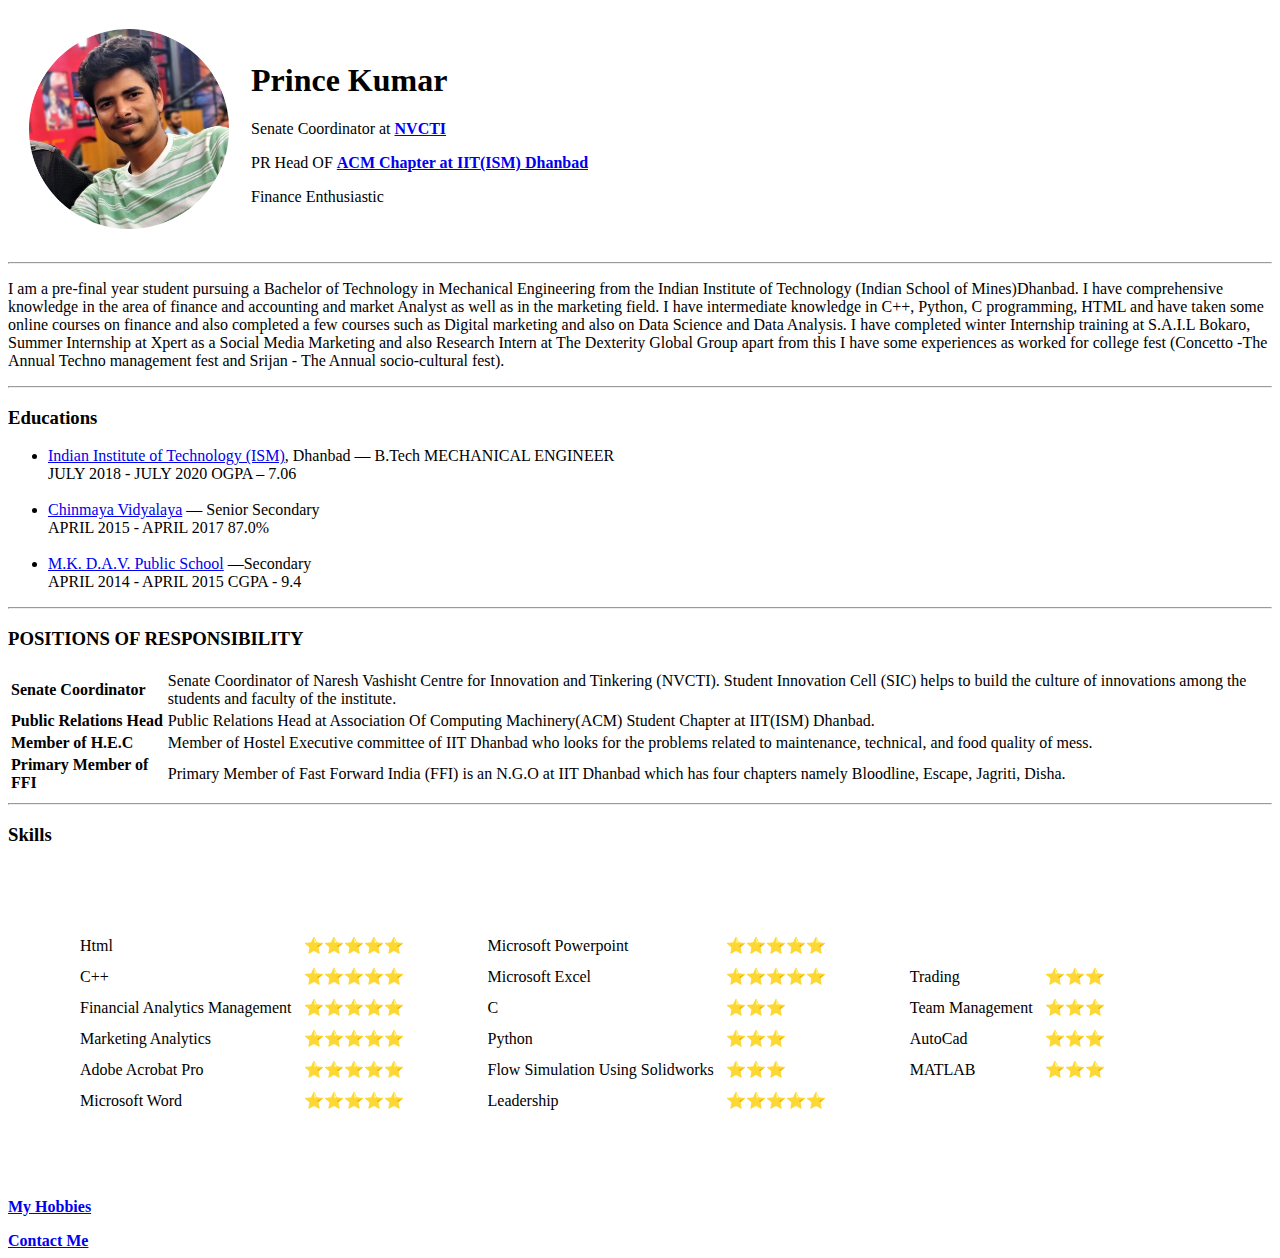
<file: index.html>
<!DOCTYPE html>
<html lang="en" dir="ltr">

<head>
  <meta charset="utf-8">
  <title>Prince's Personal Site</title>
</head>

<body>
  <table cellspacing="20">
    <tr>
      <td><img src="image/pk.png" widht="200" height="200" alt="Prince's profile picture"></td>
      <td>
        <h1>Prince Kumar</h1>

        <p>Senate Coordinator at <strong> <a href="https://www.facebook.com/nvcti/"> NVCTI</a></strong><br>
        <p>PR Head OF <strong> <a href="http://iitism.acm.org/">ACM Chapter at IIT(ISM) Dhanbad</a></strong></p>
        <p>Finance Enthusiastic</p>
      </td>
    </tr>
  </table>
  <hr>
  <p>I am a pre-final year student pursuing a Bachelor of Technology in Mechanical Engineering from the Indian Institute of Technology (Indian School of Mines)Dhanbad.
    I have comprehensive knowledge in the area of finance and accounting and market Analyst as well as in the marketing field. I have intermediate knowledge in C++, Python, C programming, HTML and have
    taken some online courses on finance and also completed a few courses such as Digital marketing and
    also on Data Science and Data Analysis. I have completed winter Internship training at S.A.I.L Bokaro, Summer Internship at Xpert as a Social Media Marketing and also Research Intern at
    The Dexterity Global Group apart from this I have some experiences as worked for college fest (Concetto -The Annual Techno management fest and Srijan - The Annual socio-cultural fest). </p>

  <hr>

  <h3>Educations</h3>
  <ul>
    <li><a href="https://www.iitism.ac.in/">Indian Institute of Technology (ISM)</a>,
      Dhanbad — B.Tech MECHANICAL ENGINEER <br> JULY 2018 - JULY 2020 OGPA – 7.06 </li><br>
    <li><a href="http://www.chinmayabokaro.org/">Chinmaya Vidyalaya</a> — Senior Secondary <br>
      APRIL 2015 - APRIL 2017 87.0%</li><br>
    <li><a href="http://mkdav.in/">M.K. D.A.V. Public School</a> —Secondary <br>
      APRIL 2014 - APRIL 2015 CGPA - 9.4</li>
  </ul>
  <hr>
  <h3>POSITIONS OF RESPONSIBILITY</h3>
  <table>
    <tr>
      <td><b>Senate Coordinator</b> </td>
      <td>Senate Coordinator of Naresh Vashisht Centre for Innovation and Tinkering (NVCTI). Student Innovation Cell (SIC) helps to build the culture of innovations among the students and faculty of the institute.</td>
    </tr>
    <tr>
      <td><b>Public Relations Head</b></td>
      <td>Public Relations Head at Association Of Computing Machinery(ACM) Student Chapter at IIT(ISM) Dhanbad.</td>
    </tr>
    <tr>
      <td><b>Member of H.E.C</b></td>
      <td>Member of Hostel Executive committee of IIT Dhanbad who looks for the problems related to maintenance, technical, and food quality of
        mess.</td>
    </tr>
    <tr>
      <td><b>Primary Member of FFI</b></td>
      <td>Primary Member of Fast Forward India (FFI) is an N.G.O at IIT Dhanbad which has four chapters namely Bloodline, Escape, Jagriti, Disha.</td>
    </tr>
  </table>
  <hr>
  <h3>Skills</h3>


  <table cellspacing="60">
    <tr>
      <td>
        <table cellspacing="10">
          <tr>
            <td>Html</td>
            <td>⭐⭐⭐⭐⭐</td>
          </tr>
          <tr>
            <td>C++</td>
            <td>⭐⭐⭐⭐⭐</td>
          </tr>
          <tr>
            <td>Financial Analytics
              Management</td>
            <td>⭐⭐⭐⭐⭐</td>
          </tr>
          <tr>
            <td>Marketing Analytics</td>
            <td>⭐⭐⭐⭐⭐</td>
          </tr>
          <tr>
            <td>Adobe Acrobat
              Pro
            </td>
            <td>⭐⭐⭐⭐⭐</td>
          </tr>
          <tr>
            <td>Microsoft Word </td>
            <td>⭐⭐⭐⭐⭐</td>
          </tr>
        </table>
      </td>
      <td>
        <table cellspacing="10">
          <tr>
            <td>Microsoft Powerpoint
            </td>
            <td>⭐⭐⭐⭐⭐</td>
          </tr>
          <tr>
            <td> Microsoft Excel </td>
            <td>⭐⭐⭐⭐⭐</td>
          </tr>
          <tr>
            <td>C
            </td>
            <td>⭐⭐⭐</td>
          </tr>
          <tr>
            <td>Python</td>
            <td>⭐⭐⭐</td>
          </tr>
          <tr>
            <td>Flow Simulation Using
              Solidworks
            </td>
            <td>⭐⭐⭐</td>
          </tr>

          <tr>
            <td>Leadership</td>
            <td>⭐⭐⭐⭐⭐</td>
          </tr>
        </table>
      </td>
      <td>
        <table cellspacing="10">
          <tr>
            <td>Trading</td>
            <td>⭐⭐⭐</td>
          </tr>
          <tr>
            <td>Team Management</td>
            <td>⭐⭐⭐</td>
          </tr>
          <tr>
            <td>AutoCad</td>
            <td>⭐⭐⭐</td>
          </tr>
          <tr>
            <td>MATLAB</td>
            <td>⭐⭐⭐</td>
          </tr>

        </table>
      </td>
    </tr>
  </table>










  <strong>
    <p><a href="hobbies.html">My Hobbies</a></p>
    <a href="Contact.html">Contact Me</a>
  </strong>

</body>

</html>
</file>
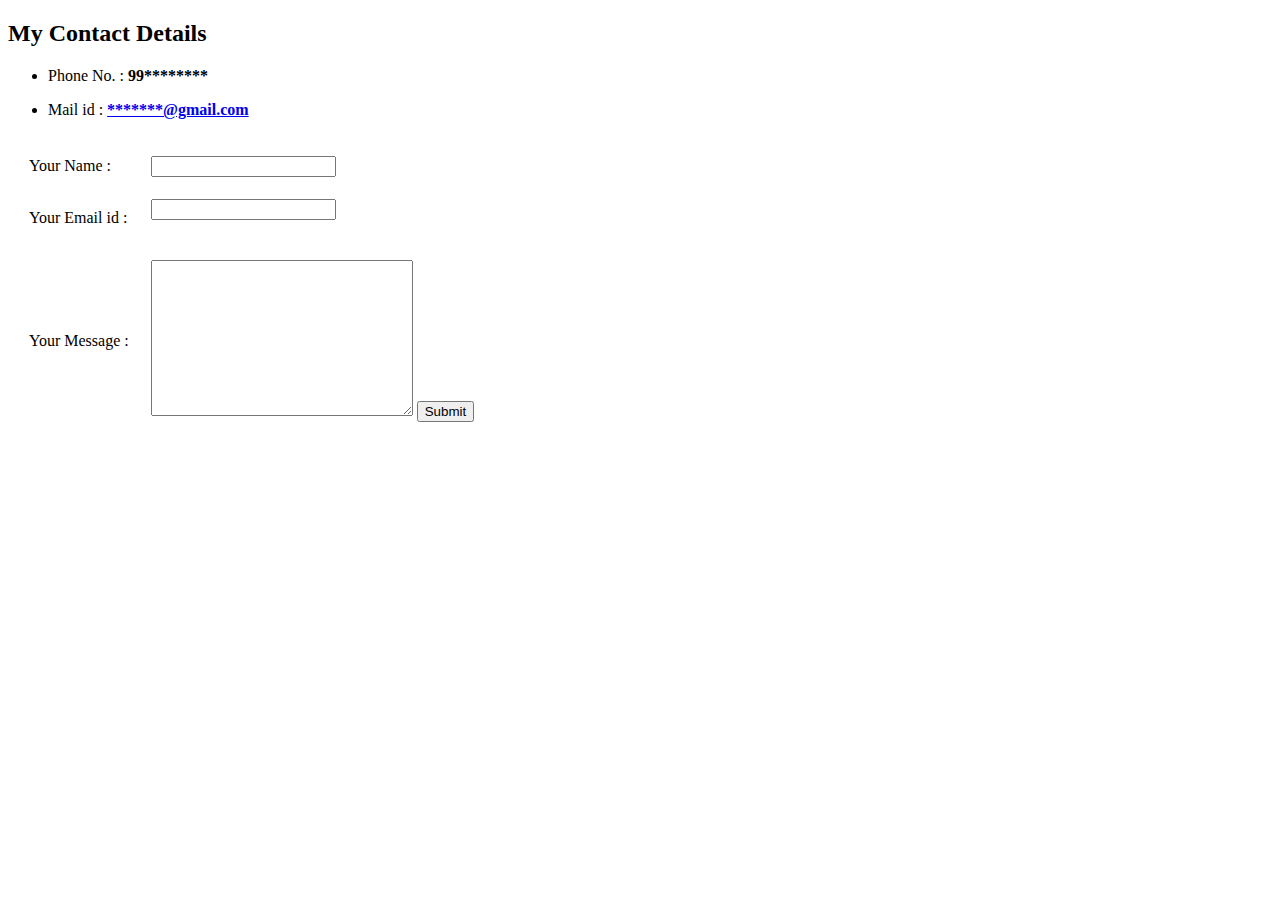
<file: Contact.html>
<!DOCTYPE html>
<html lang="My Contact" dir="ltr">

<head>
  <meta charset="utf-8">
  <title></title>
</head>

<body>
  <h2>My Contact Details</h2>
  <ul>
    <li>
      <p>Phone No. : <strong> 99********</strong></p>
    </li>
    <li>
      <p>Mail id : <a href="https://mail.google.com/mail"><strong>*******@gmail.com</strong></p>
    </li></a>
  </ul>



  <form class="" action="index.Html" method="post">
  <table cellspacing="20">

      <tr>
        <td>
          <label> Your Name : </label>
        </td>
        <td> <input type="text" name="Your Name" value="" required></td>
      </tr>
      <tr>

        <td> <label>Your Email id :</label></td>
        <td>
          <input type="email" name="Your Email id " value="" required><br> <br>
        </td>
      </tr>
      <tr>

        <td> <label> Your Message : </label></td>
        <td> <textarea name="name" rows="10" cols="30"></textarea>
          <input type="submit" name=""> </td>
</tr>

  </table>  </form>




</body>

</html>
</file>
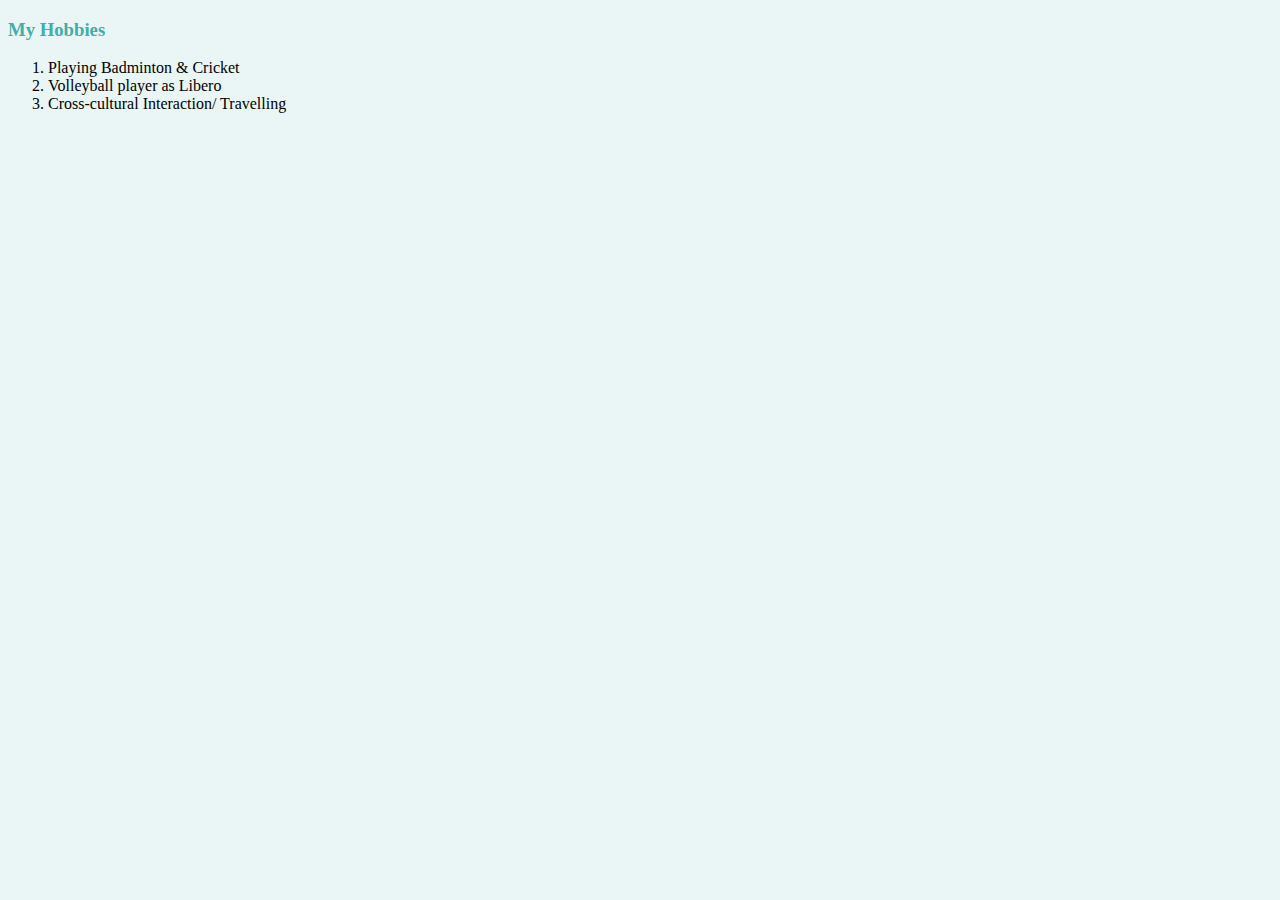
<file: hobbies.html>
<!DOCTYPE html>
<html lang="en" dir="ltr">

<head>
  <meta charset="utf-8">
  <title>My Hobbies</title>
  <link rel="stylesheet" href="css/styles.css">
</head>

<body>
  <h3>My Hobbies</h3>
  <ol>
    <li>Playing Badminton & Cricket</li>
    <li>Volleyball player as Libero</li>
    <li>Cross-cultural Interaction/ Travelling</li>
  </ol>




</body>

</html>
</file>
<file: css/styles.css>
body {
  background-color: #EAF6F6;
}

hr {
  border-style: none;
  border-top-style: dotted;
  border-color: grey;
  border-width: 5px;
  width: 20%;
}
h1 {
  color: #00b7c2;
}
h3 {
  color: #41aea9;
}
</file>
